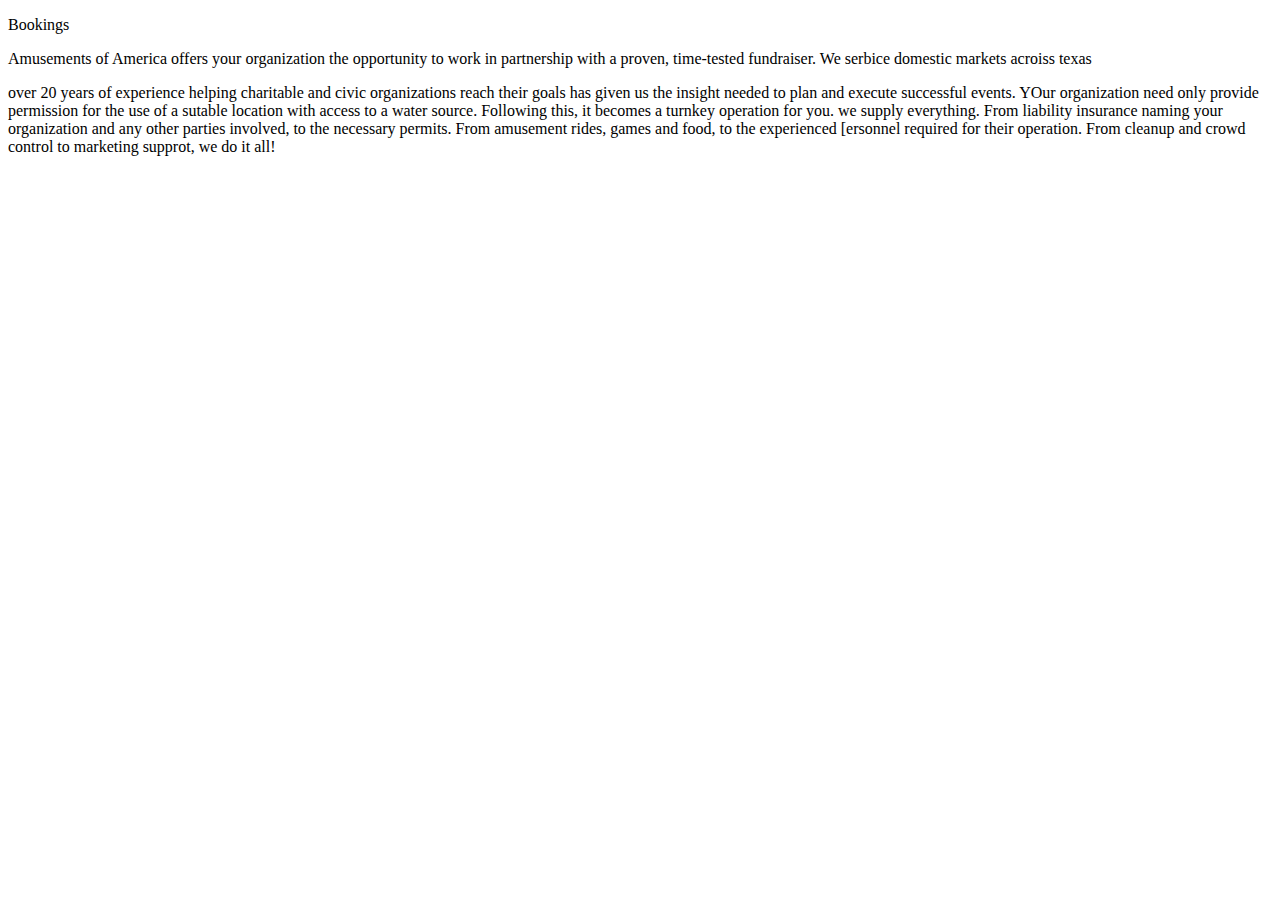
<file: Bookings.html>
<!DOCTYPE html PUBLIC "-//W3C//DTD XHTML 1.0 Transitional//EN" "http://www.w3.org/TR/xhtml1/DTD/xhtml1-transitional.dtd">
<html xmlns="http://www.w3.org/1999/xhtml">
<head>
<meta http-equiv="Content-Type" content="text/html; charset=utf-8" />
<title>Untitled Document</title>
</head>

<body>
<p>Bookings</p>
<p>Amusements of America offers your organization the opportunity to work in partnership with a proven, time-tested fundraiser. We serbice domestic markets acroiss texas</p>
<p>over 20 years of experience helping charitable and civic organizations reach their goals has given us the insight needed to plan and execute successful events. YOur organization need only provide permission for the use of a sutable location with access to a water source. Following this, it becomes a turnkey operation for you. we supply everything. From liability insurance naming your organization and any other parties involved, to the necessary permits. From amusement rides, games and food, to the experienced [ersonnel required for their operation. From cleanup and crowd control to marketing supprot, we do it all!</p>
</body>
</html>
</file>
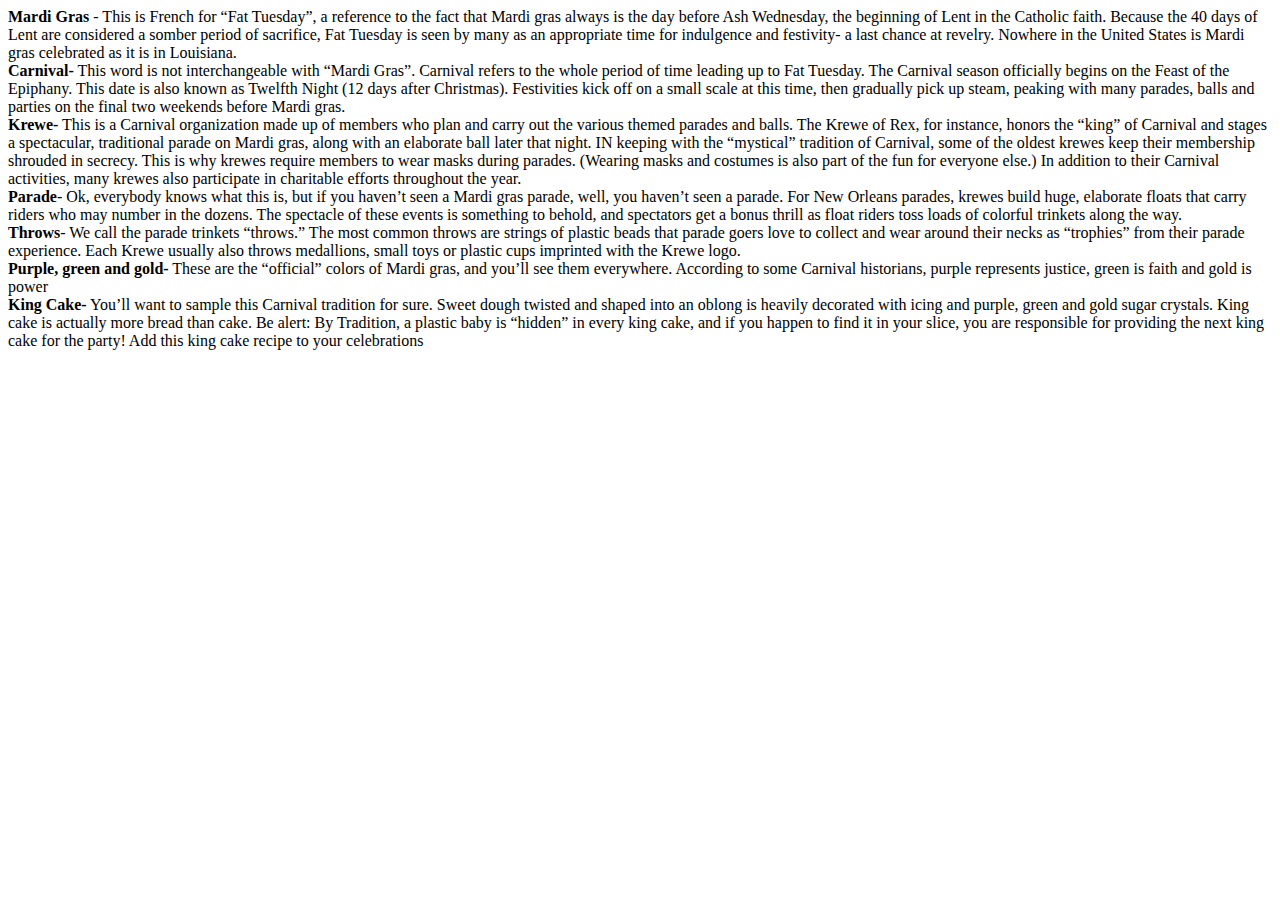
<file: MardiGrasLingo.html>
<!DOCTYPE html PUBLIC "-//W3C//DTD XHTML 1.0 Transitional//EN" "http://www.w3.org/TR/xhtml1/DTD/xhtml1-transitional.dtd">
<html xmlns="http://www.w3.org/1999/xhtml">
<head>
<meta http-equiv="Content-Type" content="text/html; charset=utf-8" />
<title>Untitled Document</title>
</head>

<body>
<strong>Mardi Gras</strong> - This is French for &ldquo;Fat Tuesday&rdquo;, a  reference to the fact that Mardi gras always is the day before Ash Wednesday,  the beginning of Lent in the Catholic faith. Because the 40 days of Lent are  considered a somber period of sacrifice, Fat Tuesday is seen by many as an  appropriate time for indulgence and festivity- a last chance at revelry.  Nowhere in the United States is Mardi gras celebrated as it is in Louisiana.<br />
<strong>Carnival-</strong> This word is not interchangeable with  &ldquo;Mardi Gras&rdquo;. Carnival refers to the whole period of time leading up to Fat  Tuesday. The Carnival season officially begins on the Feast of the Epiphany.  This date is also known as Twelfth Night (12 days after Christmas). Festivities  kick off on a small scale at this time, then gradually pick up steam, peaking  with many parades, balls and parties on the final two weekends before Mardi gras.<br />
<strong>Krewe-</strong> This is a Carnival organization made up  of members who plan and carry out the various themed parades and balls. The  Krewe of Rex, for instance, honors the &ldquo;king&rdquo; of Carnival and stages a  spectacular, traditional parade on Mardi gras, along with an elaborate ball  later that night. IN keeping with the &ldquo;mystical&rdquo; tradition of Carnival, some of  the oldest krewes keep their membership shrouded in secrecy. This is why krewes  require members to wear masks during parades. (Wearing masks and costumes is  also part of the fun for everyone else.) In addition to their Carnival  activities, many krewes also participate in charitable efforts throughout the  year. <br />
<strong>Parade</strong>- Ok, everybody knows what this is, but  if you haven&rsquo;t seen a Mardi gras parade, well, you haven&rsquo;t seen a parade. For  New Orleans parades, krewes build huge, elaborate floats that carry riders who  may number in the dozens. The spectacle of these events is something to behold,  and spectators get a bonus thrill as float riders toss loads of colorful  trinkets along the way.<br />
<strong>Throws</strong>- We call the parade trinkets &ldquo;throws.&rdquo;  The most common throws are strings of plastic beads that parade goers love to  collect and wear around their necks as &ldquo;trophies&rdquo; from their parade experience.  Each Krewe usually also throws medallions, small toys or plastic cups imprinted  with the Krewe logo.<br />
<strong>Purple, green and gold-</strong> These are the  &ldquo;official&rdquo; colors of Mardi gras, and you&rsquo;ll see them everywhere. According to  some Carnival historians, purple represents justice, green is faith and gold is  power<br />
<strong>King Cake-</strong> You&rsquo;ll want to sample this Carnival  tradition for sure. Sweet dough twisted and shaped into an oblong is heavily  decorated with icing and purple, green and gold sugar crystals. King cake is  actually more bread than cake. Be alert: By Tradition, a plastic baby is &ldquo;hidden&rdquo;  in every king cake, and if you happen to find it in your slice, you are  responsible for providing the next king cake for the party! Add this king cake  recipe to your celebrations 
</body>
</html>
</file>
